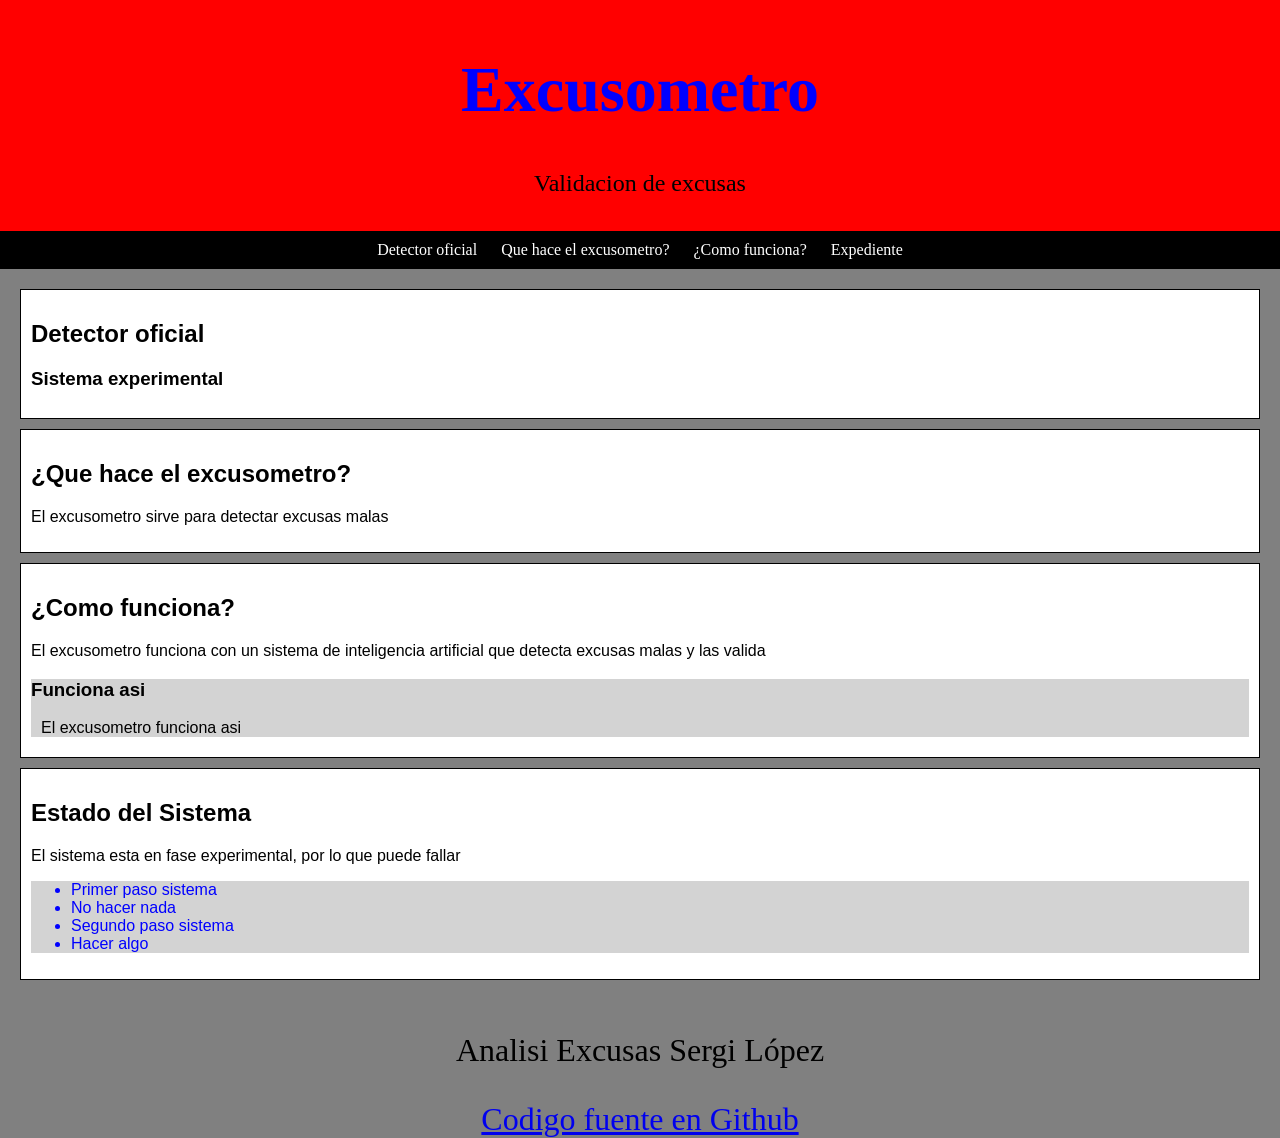
<file: index.html>
<!DOCTYPE html>
<html lang="ca">

<head>
    <meta charset="UTF-8">
    <meta name="viewport" content="width=device-width, initial-scale=1.0">
    <link rel="stylesheet" href="estilo.css">
    <title>Excusometro</title>
    <link rel="shortcut icon"
        href="https://admin.acceleratingscience.com/cienciaacelerada/wp-content/uploads/sites/17/2020/05/oro-blog-1.jpg"
        type="image/x-icon">
</head>

<body>

    <header>
        <h1>Excusometro</h1>
        <p>Validacion de excusas</p>
    </header>
    <nav>
        <a href="#Detector oficial">Detector oficial</a>
        <a href="#Que hace el excusometro?">Que hace el excusometro?</a>
        <a href="#¿Como funciona?">¿Como funciona?</a>
        <a href="paginas/expediente.html" target="_blank">Expediente</a>
    </nav>

    <main>
        <!-- para diferenciar en estilos casa section poneos el class  -->
        <section class="uno">
            <h2 id="Detector oficial">Detector oficial</h2>
            <h3>Sistema experimental</h3>
        </section>

        <section>
            <h2 id="Que hace el excusometro?">¿Que hace el excusometro?</h2>
            <p> El excusometro sirve para detectar excusas malas</p>
        </section>

        <section>
            <h2 id="¿Como funciona?">¿Como funciona?</h2>
            <p>El excusometro funciona con un sistema de inteligencia artificial que detecta excusas malas y las valida
            </p>

            <article>
                <h3>Funciona asi</h3>
                <p>El excusometro funciona asi</p>
            </article>

        </section>

        <section>
            <h2>Estado del Sistema</h2>
            <p>El sistema esta en fase experimental, por lo que puede fallar</p>
            <ul>
                <li>Primer paso sistema</li>
                <li>No hacer nada</li>
                <li>Segundo paso sistema</li>
                <li>Hacer algo</li>
            </ul>
        </section>


    </main>

    <footer>
        <p>Analisi Excusas Sergi López</p>
        <a href="https://github.com/sergilopezarias01/LopezSergi_Excusometro/tree/Desaarrolo" target="_blank">Codigo fuente en Github</a>
    </footer>


</body>

</html>
</file>
<file: estilo.css>
@import url('https://fonts.googleapis.com/css2?family=Montserrat:ital,wght@0,100..900;1,100..900&display=swap');


body{
    /* font-family: Verdana, Geneva, Tahoma, sans-serif; */
    margin: 0;
    background-color: gray;
}

header{
    padding: 10px;
    text-align: center;
    background-color: red;
}
header h1{
    font-size: 4em;
    color: blue;
}
header p{
    font-size: 1.5em;
    color: black;
}

nav{
    background-color: black;
    padding: 10px;
    text-align: center;
}

nav a{
    text-decoration: none;
    margin: 10px;
    color: white;
}

nav a:hover{
    color:green
}

main{
    padding: 10px;
    font-family:Verdana, Geneva, Tahoma, sans-serif
}

h1{
    color: blue;
    font-size: 2em;
}

h2{
    color: black;
    font-size: 1.5em;
}

section{
    padding: 10px;
    margin: 10px;
    background-color: white;
    border: 1px solid black;
}

section p{
    font-size: 1em;
    color: black;
}

footer{
    text-align: center;
    font-size: 2em;
}

article p{
    margin: 10px;
}

article{
    background-color: lightgray
}

ul{
    background-color: lightgray;
}

li{
    color:blue
}
</file>
